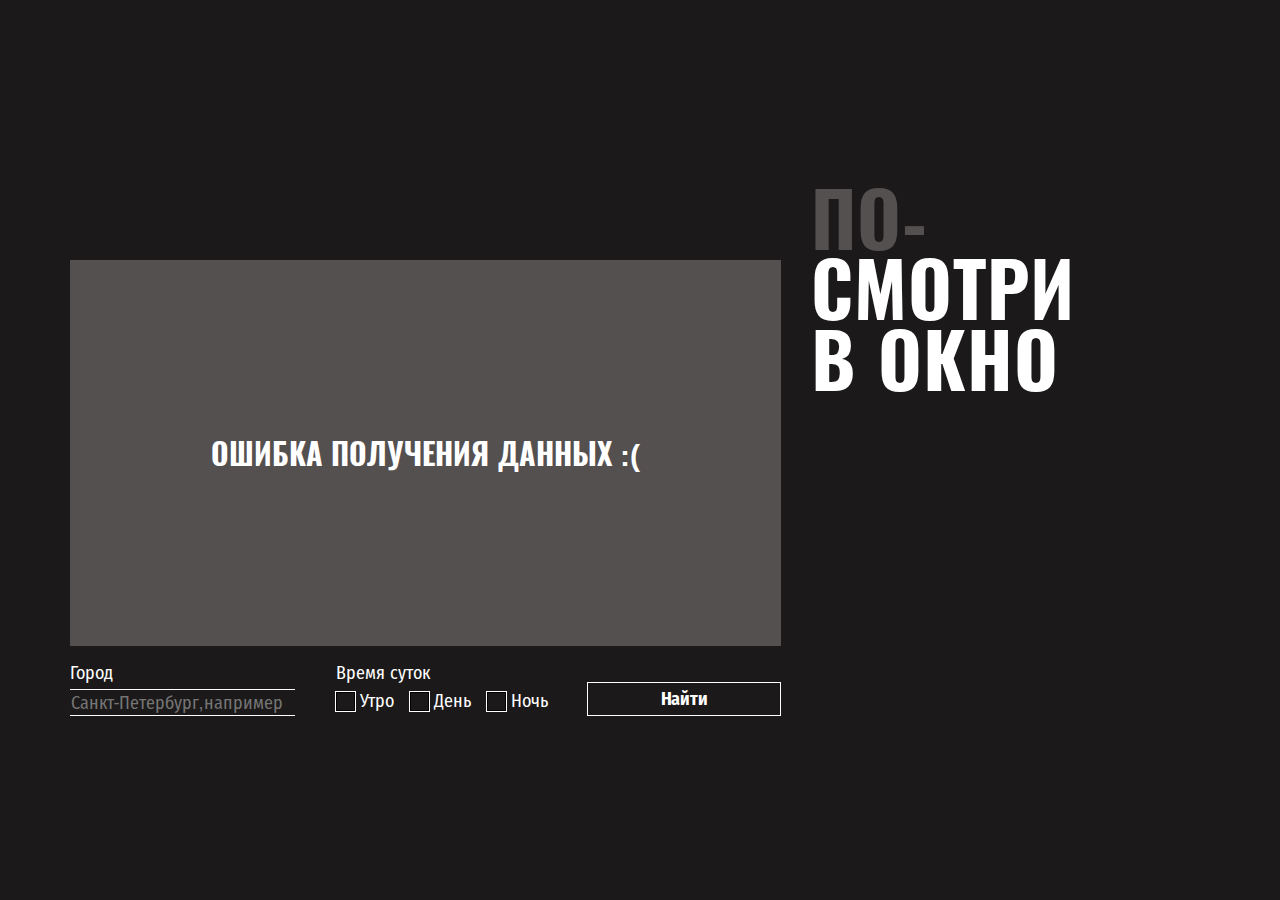
<file: index.html>
<!DOCTYPE html>
<html lang="ru">
  <head>
    <meta charset="UTF-8" />
    <meta http-equiv="X-UA-Compatible" content="IE=edge" />
    <meta name="viewport" content="width=device-width, initial-scale=1.0" />
    <title>Посмотри в окно</title>
    <link rel="stylesheet" href="./fonts/fonts.css" />
    <link rel="stylesheet" href="./styles/style.css" />
    <link rel="stylesheet" href="./styles/preloader.css" />
    <link rel="stylesheet" href="./styles/error.css" />
  </head>
  <body class="page">
    <main class="content">
      <section class="result">
        <div class="result__video-container">
          <video src="" controls class="result__video" poster="" muted></video>
        </div>
        <form class="search-form">
          <fieldset class="search-form__fieldset">
            <h2 class="search-form__fieldset-title">Город</h2>
            <label class="search-form__label">
              <span class="search-form__label-text visually-hidden">Город</span>
              <input
                type="text"
                placeholder="Санкт-Петербург, например"
                name="city"
                class="search-form__textfield"
              />
            </label>
          </fieldset>
          <fieldset class="search-form__fieldset">
            <h2 class="search-form__fieldset-title">Время суток</h2>
            <div class="search-form__checkbox-list">
              <label class="search-form__label">
                <input
                  type="checkbox"
                  name="time"
                  value="morning"
                  class="search-form__checkbox visually-hidden"
                />
                <span class="search-form__pseudo-checkbox"></span>
                <span class="search-form__label-text">Утро</span>
              </label>
              <label class="search-form__label">
                <input
                  type="checkbox"
                  name="time"
                  value="afternoon"
                  class="search-form__checkbox visually-hidden"
                />
                <span class="search-form__pseudo-checkbox"></span>
                <span class="search-form__label-text">День</span>
              </label>
              <label class="search-form__label">
                <input
                  type="checkbox"
                  name="time"
                  value="night"
                  class="search-form__checkbox visually-hidden"
                />
                <span class="search-form__pseudo-checkbox"></span>
                <span class="search-form__label-text">Ночь</span>
              </label>
            </div>
          </fieldset>
          <button type="submit" class="button search-form__submit-button">
            Найти
          </button>
        </form>
      </section>
      <section class="content__details">
        <h1 class="title">
          <span class="content__accent">По-</span><br />смотри<br />в окно
        </h1>
        <ul class="content__list">
          <!-- ЗДЕСЬ ОКАЖУТСЯ ТЕМПЛЕЙТЫ КАРТОЧЕК -->
        </ul>
      </section>
    </main>

    <!-- ТЕМПЛЕЙТЫ -->

    <template class="preloader-template">
      <div class="preloader">
        <div class="preloader-chasing-squares">
          <div class="square"></div>
          <div class="square"></div>
          <div class="square"></div>
          <div class="square"></div>
        </div>
      </div>
    </template>

    <template class="cards-list-item-template">
      <li class="content__list-item">
        <a href="#0" class="content__card-link">
          <article class="content__video-card">
            <div class="content__video-card-description-container">
              <h2 class="content__video-card-title"></h2>
              <br />
              <p class="content__video-card-description"></p>
            </div>
            <img src="" alt="" class="content__video-card-thumbnail" />
          </article>
        </a>
      </li>
    </template>
    <template class="more-button-template">
      <li><button class="button more-button">Показать еще</button></li>
    </template>

    <template class="error-template">
      <div class="error">
        <h2 class="error__title"></h2>
      </div>
    </template>
    <script src="./scripts/script.js"></script>
  </body>
</html>
</file>
<file: fonts/fonts.css>
@font-face {
  font-family: Oswald;
  src: url(Oswald-Bold.woff2) format('woff2'), url(Oswald-Bold.woff) format('woff');
  font-weight: 700;
  font-style: normal;
}

@font-face {
  font-family: 'Fira Sans Condensed';
  src: url(FiraSansCondensed-Regular.woff2) format('woff2'), url(FiraSansCondensed-Regular.woff) format('woff');
  font-weight: 400;
  font-style: normal;
}

@font-face {
  font-family: 'Fira Sans Condensed';
  src: url(FiraSansCondensed-Bold.woff2) format('woff2'), url(FiraSansCondensed-Bold.woff) format('woff');
  font-weight: 700;
  font-style: normal;
}
</file>
<file: styles/style.css>
*,
*::before,
*::after {
  box-sizing: border-box;
}

html {
  block-size: 100%;
}

.page {
  color: #fff;
  font-family: "Fira Sans Condensed", sans-serif;
  font-size: 18px;
  background-color: #1b1919;
  display: grid;
  place-items: center;
  inline-size: 1200px;
  block-size: 100%;
  min-height: 100vh;
  margin: auto;
}

h1,
h2,
h3,
h4,
p,
ul,
ol,
li,
blockquote,
fieldset {
  margin: 0;
  padding: 0;
}

ul,
ol {
  list-style: none;
}

.visually-hidden {
  clip: rect(0 0 0 0);
  clip-path: inset(50%);
  width: 1px;
  height: 1px;
  overflow: hidden;
  position: absolute;
  white-space: nowrap;
}

.content {
  display: flex;
  align-items: flex-end;
  gap: 30px;
  inline-size: 1140px;
}

.result__video-container {
  position: relative;
  inline-size: 711px;
  block-size: 386px;
  background: #fff;
  margin-bottom: 16px;
}

.result__video {
  width: 100%;
  height: 100%;
  object-fit: cover;
  object-position: center;
}

.search-form {
  height: 54px;
  display: flex;
  justify-content: space-between;
  font-family: "Fira Sans Condensed", sans-serif;
  font-weight: 400;
  font-size: 18px;
}

.search-form__fieldset {
  display: flex;
  flex-direction: column;
  justify-content: space-between;
  border: none;
}

.search-form__fieldset-title {
  font-family: inherit;
  font-weight: inherit;
  font-size: 18px;
  color: #fff;
}

.search-form__textfield,
.search-form__checkbox {
  appearance: none;
}

.search-form__textfield:focus {
  outline: none;
}

.search-form__label > .search-form__textfield {
  width: 225px;
  height: 27px;

  letter-spacing: -0.1px;
  word-spacing: -4px;

  background-color: transparent;
  font-family: inherit;
  font-weight: inherit;
  font-size: inherit;
  border-width: 1px 0;
  border-style: solid;
  border-color: #fff;
  color: #fff;
}

.search-form__textfield::placeholder {
  position: relative;
  left: -1px;
}

.search-form__checkbox-list {
  display: flex;
  justify-content: space-between;
  width: 212px;
}

.search-form__fieldset:has(.search-form__checkbox-list) {
  padding-left: 1px;
  padding-bottom: 4px;
}

.search-form__label {
  display: flex;
  width: fit-content;
}

.search-form__label:has(:focus) {
  outline: none;
}

.search-form__label:has(:focus-visible) {
  outline: 1px solid #fff;
  outline-offset: 2px;
}

.search-form__label:has(.search-form__pseudo-checkbox):hover
  .search-form__label-text {
  cursor: pointer;
  text-decoration: none;
  border-bottom: 1px solid #fff;
}

.search-form__pseudo-checkbox {
  width: 19px;
  height: 19px;
  align-self: center;
  background-color: transparent;
  border: 1px solid #000;
  outline: 1px solid #fff;
  margin-right: 5px;
  cursor: pointer;
}

.search-form__checkbox:checked + .search-form__pseudo-checkbox {
  background-color: #fff;
}

.search-form__label-text {
  align-self: center;
}

.button {
  box-sizing: border-box;
  display: inline-block;
  appearance: none;
  min-height: 34px;
  cursor: pointer;
  background-color: transparent;
  color: #fff;
  border: 1px solid #ffffff;
  text-decoration: none;
  text-align: center;
  font-family: "Fira Sans Condensed", sans-serif;
  font-size: 18px;
  font-weight: 700;
  letter-spacing: -0.3px;
}

.button:focus {
  outline: none;
}

.button:focus-visible {
  outline: 1px solid #fff;
  outline-offset: 2px;
}

.button:hover {
  text-decoration: underline;
  outline: none;
}

.button:active {
  background: #545050;
  text-decoration: none;
}

.button:not(:hover, :focus-visible) {
  text-decoration: none;
  outline: none;
}

.search-form__submit-button {
  width: 194px;
  align-self: end;
}

.more-button {
  width: 100%;
}

.content__details {
  inline-size: 399px;
  display: flex;
  flex-direction: column;
  gap: 23px;
  inline-size: 100%;
  block-size: 100%;
}

.title {
  font-family: "Oswald", sans-serif;
  font-size: 75px;
  letter-spacing: 1px;
  line-height: 94%;
  text-transform: uppercase;
}

.content__accent {
  color: #545050;
}

.content__list {
  position: relative;
  height: 298px;
  width: 399px;
  display: flex;
  flex-direction: column;
  justify-content: start;
  overflow-y: auto;
}

.content__list-item:not(:last-child) {
  margin-bottom: 35px;
}

.content__list-item:focus-visible {
  outline: 2px solid #fff;
  outline-offset: 1px;
}

.content__card-link {
  display: block;
  text-decoration: none;
  color: #fff;
}

.content__card-link:hover * {
  text-decoration-line: underline;
  text-decoration-thickness: 1px;
}

.content__card-link:active {
  background-color: rgb(84, 80, 80);
  box-shadow: -4px 3px 0 rgba(84, 80, 80, 1), -4px -3px 0 rgba(84, 80, 80, 1);
}

.content__card-link_current {
  background-color: rgb(84, 80, 80);
  box-shadow: -4px 3px 0 rgba(84, 80, 80, 1), -4px -3px 0 rgba(84, 80, 80, 1);
}

.content__card-link .content__video-card-title,
.content__card-link .content__video-card-description {
  position: relative;
  display: inline-block;
}

.content__card-link:focus {
  outline: none;
}

.content__card-link:focus-visible {
  outline: 2px solid #fff;
  outline-offset: 2px;
}

.content__video-card {
  display: flex;
}

.content__video-card:hover {
  text-decoration: underline;
  text-decoration-color: #fff;
  text-decoration-thickness: 1px;
}

.content__video-card-description-container {
  width: 100%;
  padding-left: 2px;
  padding-top: 6px;
}

.content__video-card-title {
  font-family: Oswald, sans-serif;
  font-weight: 600;
  font-size: 30px;
  text-transform: uppercase;
  max-width: 195px;
  line-height: 1;
  white-space: nowrap;
  overflow: hidden;
  text-overflow: ellipsis;
}

.content__video-card-description {
  font-family: "Fira Sans Condensed", sans-serif;
  font-style: normal;
  font-weight: 400;
  font-size: 18px;
}

.content__video-card-thumbnail {
  width: 195px;
  height: 103px;
  object-fit: cover;
  object-position: center;
}
</file>
<file: styles/preloader.css>
.preloader {
  position: absolute;
  z-index: 1;
  inset: 0;
  display: flex;
  justify-content: center;
  align-items: center;
  background: #545050;
}

.preloader-chasing-squares {
  width: 50px;
  height: 50px;
  line-height: 19px;
}

.preloader-chasing-squares .square {
  display: inline-block;
  width: 15px;
  height: 15px;
  opacity: 1;
  background: #fff;
  animation: focusfade 2.8s infinite;
}

.preloader-chasing-squares .square:nth-child(2) {
  animation-delay: 0.7s;
}

.preloader-chasing-squares .square:nth-child(3) {
  animation-delay: 2.1s;
}

.preloader-chasing-squares .square:nth-child(4) {
  animation-delay: 1.4s;
}

@keyframes focusfade {

  0% {
    opacity: 0.7;
  }

  30% {
    opacity: 0.7;
  }

  60% {
    opacity: 0;
  }

  75% {
    opacity: 0;
  }

  100% {
    opacity: 0.7;
  }
}
</file>
<file: styles/error.css>
.error {
  position: absolute;
  inset: 0;
  display: flex;
  justify-content: center;
  align-items: center;
  background-color: #545050;
}

.error__title {
  color: #fff;
  font-family: Oswald, sans-serif;
  font-size: 30px;
  text-align: center;
  text-transform: uppercase;
}
</file>
